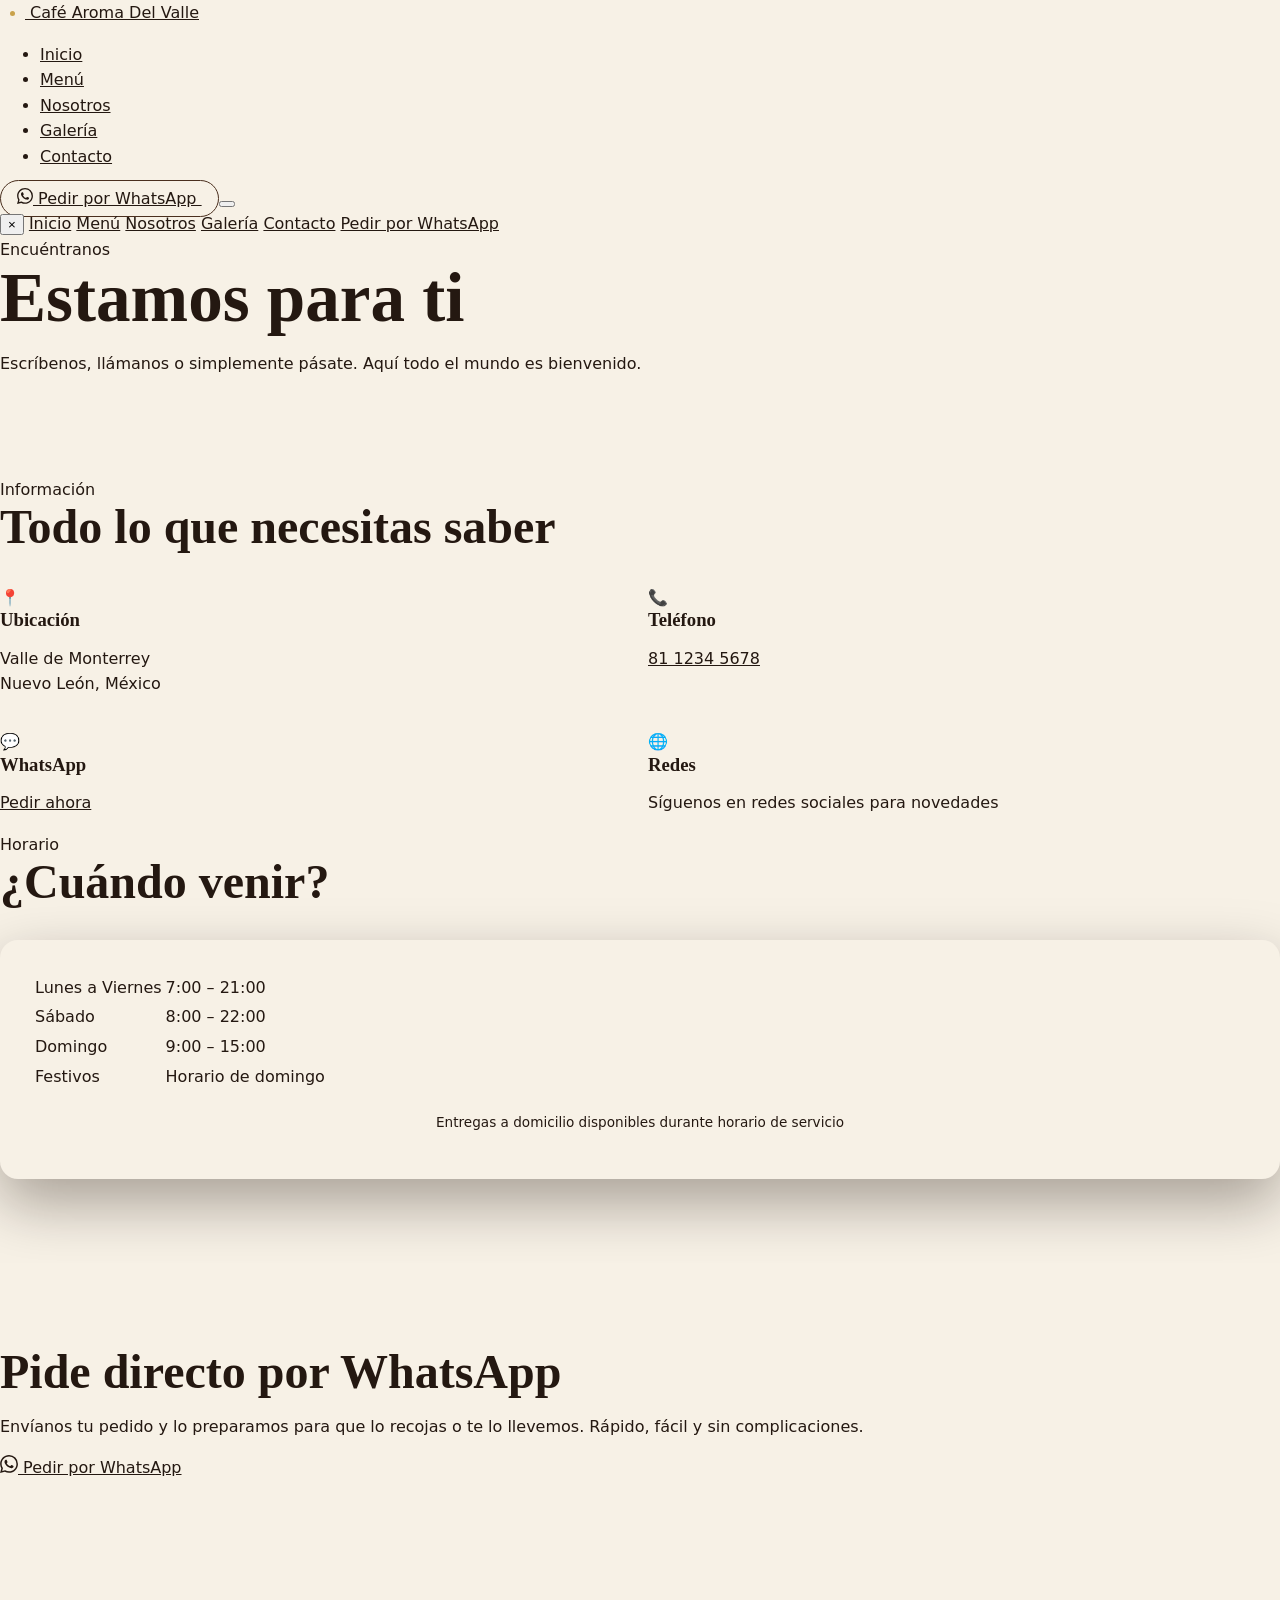
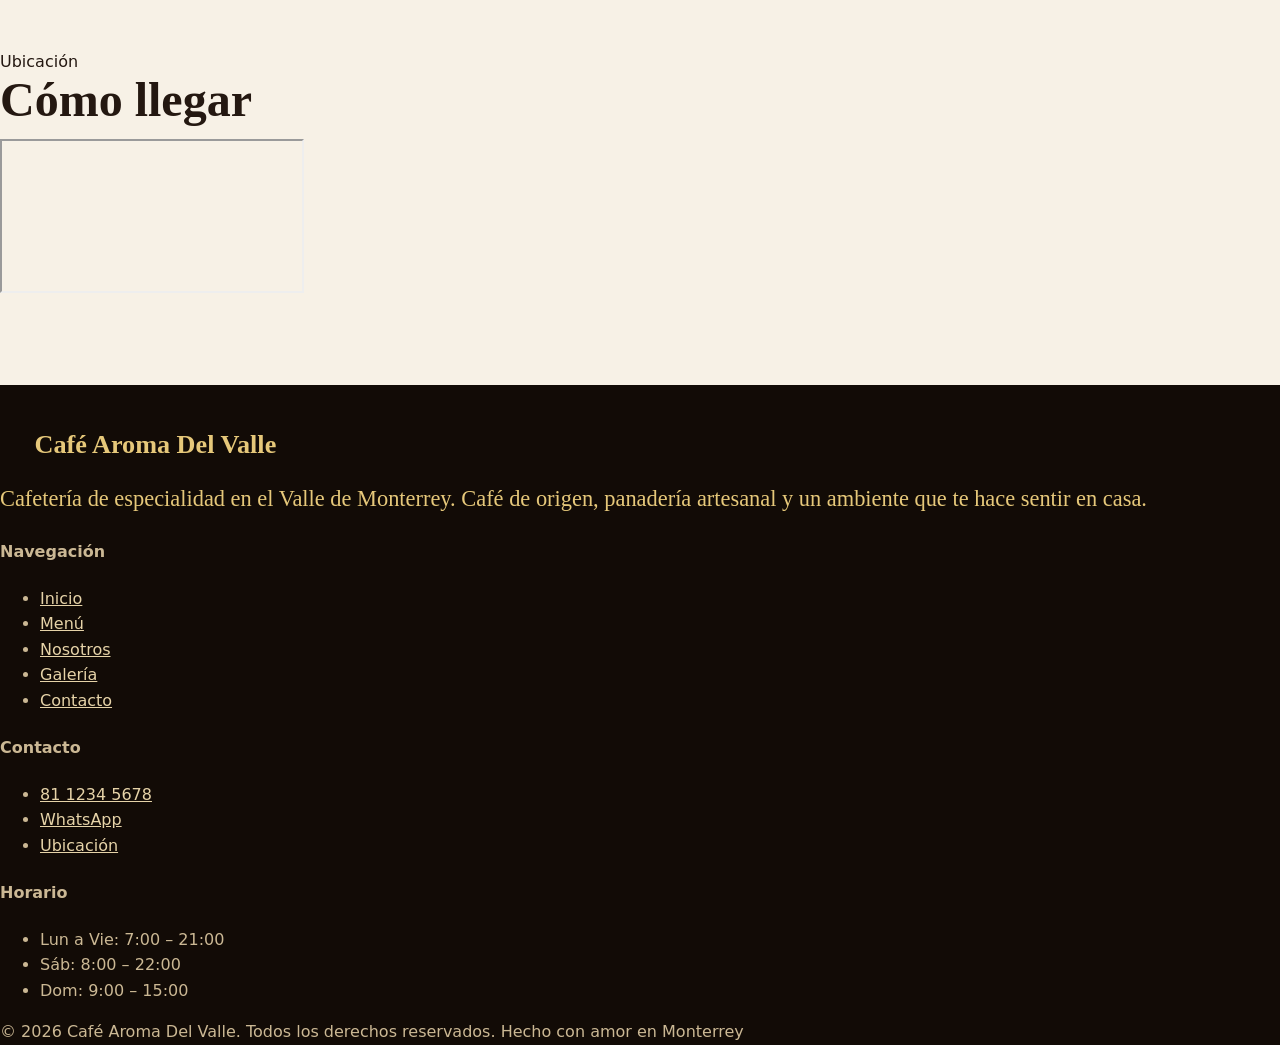
<file: contact.html>
<!DOCTYPE html>
<html lang="es">
<head>
  <meta charset="UTF-8">
  <meta name="viewport" content="width=device-width, initial-scale=1.0">
  <title>Contacto — Café Aroma Del Valle</title>
  <meta name="description" content="Contacto de Café Aroma Del Valle. Horarios, ubicación en Monterrey y acceso directo a WhatsApp para pedidos.">
  <link rel="stylesheet" href="styles.css">
  <link rel="icon" href="data:image/svg+xml,<svg xmlns='http://www.w3.org/2000/svg' viewBox='0 0 100 100'><text y='.9em' font-size='90'>☕</text></svg>">
</head>
<body>

  <!-- NAV -->
  <nav class="navbar" id="navbar">
    <div class="nav-inner">
      <a href="index.html" class="nav-logo" data-eb-editable="link" data-eb-key="contact.a.1" data-eb-role="a" data-eb-kind="link"><span class="dot"></span> Café Aroma Del Valle</a>
      <ul class="nav-links">
        <li><a href="index.html" data-eb-editable="link" data-eb-key="contact.a.2" data-eb-role="a" data-eb-kind="link">Inicio</a></li>
        <li><a href="menu.html" data-eb-editable="link" data-eb-key="contact.a.3" data-eb-role="a" data-eb-kind="link">Menú</a></li>
        <li><a href="about.html" data-eb-editable="link" data-eb-key="contact.a.4" data-eb-role="a" data-eb-kind="link">Nosotros</a></li>
        <li><a href="gallery.html" data-eb-editable="link" data-eb-key="contact.a.5" data-eb-role="a" data-eb-kind="link">Galería</a></li>
        <li><a href="contact.html" class="active" data-eb-editable="link" data-eb-key="contact.a.6" data-eb-role="a" data-eb-kind="link">Contacto</a></li>
      </ul>
      <a href="https://wa.me/528112345678" class="nav-cta" target="_blank" rel="noopener" data-eb-editable="link" data-eb-key="contact.a.7" data-eb-role="a" data-eb-kind="link">
        <svg width="16" height="16" viewBox="0 0 24 24" fill="currentColor"><path d="M17.472 14.382c-.297-.149-1.758-.867-2.03-.967-.273-.099-.471-.148-.67.15-.197.297-.767.966-.94 1.164-.173.199-.347.223-.644.075-.297-.15-1.255-.463-2.39-1.475-.883-.788-1.48-1.761-1.653-2.059-.173-.297-.018-.458.13-.606.134-.133.298-.347.446-.52.149-.174.198-.298.298-.497.099-.198.05-.371-.025-.52-.075-.149-.669-1.612-.916-2.207-.242-.579-.487-.5-.669-.51-.173-.008-.371-.01-.57-.01-.198 0-.52.074-.792.372-.272.297-1.04 1.016-1.04 2.479 0 1.462 1.065 2.875 1.213 3.074.149.198 2.096 3.2 5.077 4.487.709.306 1.262.489 1.694.625.712.227 1.36.195 1.871.118.571-.085 1.758-.719 2.006-1.413.248-.694.248-1.289.173-1.413-.074-.124-.272-.198-.57-.347m-5.421 7.403h-.004a9.87 9.87 0 01-5.031-1.378l-.361-.214-3.741.982.998-3.648-.235-.374a9.86 9.86 0 01-1.51-5.26c.001-5.45 4.436-9.884 9.888-9.884 2.64 0 5.122 1.03 6.988 2.898a9.825 9.825 0 012.893 6.994c-.003 5.45-4.437 9.884-9.885 9.884m8.413-18.297A11.815 11.815 0 0012.05 0C5.495 0 .16 5.335.157 11.892c0 2.096.547 4.142 1.588 5.945L.057 24l6.305-1.654a11.882 11.882 0 005.683 1.448h.005c6.554 0 11.89-5.335 11.893-11.893a11.821 11.821 0 00-3.48-8.413z"/></svg>
        Pedir por WhatsApp
      </a>
      <button class="hamburger" id="hamburger" aria-label="Menú" data-eb-editable="link" data-eb-key="contact.button.8" data-eb-role="button" data-eb-kind="link">
        <span></span><span></span><span></span>
      </button>
    </div>
  </nav>

  <div class="mobile-nav" id="mobileNav">
    <button class="mobile-nav-close" id="mobileNavClose" data-eb-editable="link" data-eb-key="contact.button.9" data-eb-role="button" data-eb-kind="link">&times;</button>
    <a href="index.html" data-eb-editable="link" data-eb-key="contact.a.10" data-eb-role="a" data-eb-kind="link">Inicio</a>
    <a href="menu.html" data-eb-editable="link" data-eb-key="contact.a.11" data-eb-role="a" data-eb-kind="link">Menú</a>
    <a href="about.html" data-eb-editable="link" data-eb-key="contact.a.12" data-eb-role="a" data-eb-kind="link">Nosotros</a>
    <a href="gallery.html" data-eb-editable="link" data-eb-key="contact.a.13" data-eb-role="a" data-eb-kind="link">Galería</a>
    <a href="contact.html" data-eb-editable="link" data-eb-key="contact.a.14" data-eb-role="a" data-eb-kind="link">Contacto</a>
    <a href="https://wa.me/528112345678" class="btn-primary" target="_blank" rel="noopener" data-eb-editable="link" data-eb-key="contact.a.15" data-eb-role="a" data-eb-kind="link">Pedir por WhatsApp</a>
  </div>

  <!-- PAGE HERO -->
  <section class="page-hero">
    <div class="page-hero-bg" style="background-image: url('https://itm-void-excepcional.pages.dev/api/itm-project-assets?file=media-fallback%2Fimagen-generica.jpg')"></div>
    <div class="page-hero-content">
      <span class="section-label">Encuéntranos</span>
      <h1 data-eb-editable="text" data-eb-key="contact.h1.16" data-eb-role="h1" data-eb-kind="text">Estamos para ti</h1>
      <p data-eb-editable="text" data-eb-key="contact.p.17" data-eb-role="p" data-eb-kind="text">Escríbenos, llámanos o simplemente pásate. Aquí todo el mundo es bienvenido.</p>
    </div>
  </section>

  <!-- INFO CARDS -->
  <section class="section">
    <div class="section-center">
      <div class="contact-grid">
        <div>
          <div class="section-header fade-in" style="text-align: left; margin-bottom: 32px;">
            <span class="section-label">Información</span>
            <h2 data-eb-editable="text" data-eb-key="contact.h2.18" data-eb-role="h2" data-eb-kind="text">Todo lo que necesitas saber</h2>
          </div>
          <div style="display: grid; grid-template-columns: 1fr 1fr; gap: 16px;">
            <div class="info-card fade-in">
              <div class="icon">&#128205;</div>
              <h3 data-eb-editable="text" data-eb-key="contact.h3.19" data-eb-role="h3" data-eb-kind="text">Ubicación</h3>
              <p data-eb-editable="text" data-eb-key="contact.p.20" data-eb-role="p" data-eb-kind="text">Valle de Monterrey<br> Nuevo León, México</p>
            </div>
            <div class="info-card fade-in">
              <div class="icon">&#128222;</div>
              <h3 data-eb-editable="text" data-eb-key="contact.h3.21" data-eb-role="h3" data-eb-kind="text">Teléfono</h3>
              <p data-eb-editable="text" data-eb-key="contact.p.22" data-eb-role="p" data-eb-kind="text"><a href="tel:528112345678" style="color: var(--terracotta);" data-eb-editable="link" data-eb-key="contact.a.23" data-eb-role="a" data-eb-kind="link">81 1234 5678</a></p>
            </div>
            <div class="info-card fade-in">
              <div class="icon">&#128172;</div>
              <h3 data-eb-editable="text" data-eb-key="contact.h3.24" data-eb-role="h3" data-eb-kind="text">WhatsApp</h3>
              <p data-eb-editable="text" data-eb-key="contact.p.25" data-eb-role="p" data-eb-kind="text"><a href="https://wa.me/528112345678" target="_blank" rel="noopener" style="color: var(--terracotta);" data-eb-editable="link" data-eb-key="contact.a.26" data-eb-role="a" data-eb-kind="link">Pedir ahora</a></p>
            </div>
            <div class="info-card fade-in">
              <div class="icon">&#127760;</div>
              <h3 data-eb-editable="text" data-eb-key="contact.h3.27" data-eb-role="h3" data-eb-kind="text">Redes</h3>
              <p data-eb-editable="text" data-eb-key="contact.p.28" data-eb-role="p" data-eb-kind="text">Síguenos en redes sociales para novedades</p>
            </div>
          </div>
        </div>

        <!-- HOURS -->
        <div>
          <div class="section-header fade-in" style="text-align: left; margin-bottom: 32px;">
            <span class="section-label">Horario</span>
            <h2 data-eb-editable="text" data-eb-key="contact.h2.29" data-eb-role="h2" data-eb-kind="text">¿Cuándo venir?</h2>
          </div>
          <div style="background: var(--white); border-radius: var(--radius); padding: 32px; box-shadow: var(--shadow);" class="fade-in">
            <table class="hours-table">
              <tr><td>Lunes a Viernes</td><td>7:00 – 21:00</td></tr>
              <tr><td>Sábado</td><td>8:00 – 22:00</td></tr>
              <tr><td>Domingo</td><td>9:00 – 15:00</td></tr>
              <tr><td>Festivos</td><td>Horario de domingo</td></tr>
            </table>
            <p style="text-align: center; margin-top: 20px; font-size: 0.85rem; color: var(--text-light);" data-eb-editable="text" data-eb-key="contact.p.30" data-eb-role="p" data-eb-kind="text">Entregas a domicilio disponibles durante horario de servicio</p>
          </div>
        </div>
      </div>
    </div>
  </section>

  <!-- WHATSAPP CTA -->
  <section class="section" style="background: var(--cream);">
    <div class="section-center">
      <div class="whatsapp-section fade-in">
        <h2 data-eb-editable="text" data-eb-key="contact.h2.31" data-eb-role="h2" data-eb-kind="text">Pide directo por WhatsApp</h2>
        <p data-eb-editable="text" data-eb-key="contact.p.32" data-eb-role="p" data-eb-kind="text">Envíanos tu pedido y lo preparamos para que lo recojas o te lo llevemos. Rápido, fácil y sin complicaciones.</p>
        <a href="https://wa.me/528112345678?text=Hola%2C%20quiero%20hacer%20un%20pedido" class="btn-primary" target="_blank" rel="noopener" data-eb-editable="link" data-eb-key="contact.a.33" data-eb-role="a" data-eb-kind="link">
          <svg width="18" height="18" viewBox="0 0 24 24" fill="currentColor"><path d="M17.472 14.382c-.297-.149-1.758-.867-2.03-.967-.273-.099-.471-.148-.67.15-.197.297-.767.966-.94 1.164-.173.199-.347.223-.644.075-.297-.15-1.255-.463-2.39-1.475-.883-.788-1.48-1.761-1.653-2.059-.173-.297-.018-.458.13-.606.134-.133.298-.347.446-.52.149-.174.198-.298.298-.497.099-.198.05-.371-.025-.52-.075-.149-.669-1.612-.916-2.207-.242-.579-.487-.5-.669-.51-.173-.008-.371-.01-.57-.01-.198 0-.52.074-.792.372-.272.297-1.04 1.016-1.04 2.479 0 1.462 1.065 2.875 1.213 3.074.149.198 2.096 3.2 5.077 4.487.709.306 1.262.489 1.694.625.712.227 1.36.195 1.871.118.571-.085 1.758-.719 2.006-1.413.248-.694.248-1.289.173-1.413-.074-.124-.272-.198-.57-.347m-5.421 7.403h-.004a9.87 9.87 0 01-5.031-1.378l-.361-.214-3.741.982.998-3.648-.235-.374a9.86 9.86 0 01-1.51-5.26c.001-5.45 4.436-9.884 9.888-9.884 2.64 0 5.122 1.03 6.988 2.898a9.825 9.825 0 012.893 6.994c-.003 5.45-4.437 9.884-9.885 9.884m8.413-18.297A11.815 11.815 0 0012.05 0C5.495 0 .16 5.335.157 11.892c0 2.096.547 4.142 1.588 5.945L.057 24l6.305-1.654a11.882 11.882 0 005.683 1.448h.005c6.554 0 11.89-5.335 11.893-11.893a11.821 11.821 0 00-3.48-8.413z"/></svg>
          Pedir por WhatsApp
        </a>
      </div>
    </div>
  </section>

  <!-- MAP -->
  <section class="section">
    <div class="section-center">
      <div class="section-header fade-in">
        <span class="section-label">Ubicación</span>
        <h2 data-eb-editable="text" data-eb-key="contact.h2.34" data-eb-role="h2" data-eb-kind="text">Cómo llegar</h2>
      </div>
      <div class="map-container fade-in">
        <iframe src="https://www.google.com/maps/embed?pb=!1m18!1m12!1m3!1d57734.94891216964!2d-100.35!3d25.6866!2m3!1f0!2f0!3f0!3m2!1i1024!2i768!4f13.1!3m3!1m2!1s0x8662951503b1b7b3%3A0x4c063e05f6c357c8!2sMonterrey%2C%20Nuevo%20Le%C3%B3n!5e0!3m2!1ses!2smx!4v1700000000000!5m2!1ses!2smx" allowfullscreen="" loading="lazy" referrerpolicy="no-referrer-when-downgrade"></iframe>
      </div>
    </div>
  </section>

  <!-- FOOTER -->
  <footer class="footer">
    <div class="footer-inner">
      <div class="footer-brand">
        <h3 data-eb-editable="text" data-eb-key="contact.h3.35" data-eb-role="h3" data-eb-kind="text"><span class="dot" style="width:8px;height:8px;background:var(--terracotta);border-radius:50%;display:inline-block;"></span> Café Aroma Del Valle</h3>
        <p data-eb-editable="text" data-eb-key="contact.p.36" data-eb-role="p" data-eb-kind="text">Cafetería de especialidad en el Valle de Monterrey. Café de origen, panadería artesanal y un ambiente que te hace sentir en casa.</p>
      </div>
      <div class="footer-col">
        <h4 data-eb-editable="text" data-eb-key="contact.h4.37" data-eb-role="h4" data-eb-kind="text">Navegación</h4>
        <ul>
          <li><a href="index.html" data-eb-editable="link" data-eb-key="contact.a.38" data-eb-role="a" data-eb-kind="link">Inicio</a></li>
          <li><a href="menu.html" data-eb-editable="link" data-eb-key="contact.a.39" data-eb-role="a" data-eb-kind="link">Menú</a></li>
          <li><a href="about.html" data-eb-editable="link" data-eb-key="contact.a.40" data-eb-role="a" data-eb-kind="link">Nosotros</a></li>
          <li><a href="gallery.html" data-eb-editable="link" data-eb-key="contact.a.41" data-eb-role="a" data-eb-kind="link">Galería</a></li>
          <li><a href="contact.html" data-eb-editable="link" data-eb-key="contact.a.42" data-eb-role="a" data-eb-kind="link">Contacto</a></li>
        </ul>
      </div>
      <div class="footer-col">
        <h4 data-eb-editable="text" data-eb-key="contact.h4.43" data-eb-role="h4" data-eb-kind="text">Contacto</h4>
        <ul>
          <li><a href="tel:528112345678" data-eb-editable="link" data-eb-key="contact.a.44" data-eb-role="a" data-eb-kind="link">81 1234 5678</a></li>
          <li><a href="https://wa.me/528112345678" target="_blank" rel="noopener" data-eb-editable="link" data-eb-key="contact.a.45" data-eb-role="a" data-eb-kind="link">WhatsApp</a></li>
          <li><a href="https://maps.google.com/?q=Monterrey" target="_blank" rel="noopener" data-eb-editable="link" data-eb-key="contact.a.46" data-eb-role="a" data-eb-kind="link">Ubicación</a></li>
        </ul>
      </div>
      <div class="footer-col">
        <h4 data-eb-editable="text" data-eb-key="contact.h4.47" data-eb-role="h4" data-eb-kind="text">Horario</h4>
        <ul>
          <li>Lun a Vie: 7:00 – 21:00</li>
          <li>Sáb: 8:00 – 22:00</li>
          <li>Dom: 9:00 – 15:00</li>
        </ul>
      </div>
    </div>
    <div class="footer-bottom">
      <span>&copy; 2026 Café Aroma Del Valle. Todos los derechos reservados.</span>
      <span>Hecho con amor en Monterrey</span>
    </div>
  </footer>

  <script>
    window.addEventListener('scroll', () => {
      document.getElementById('navbar').classList.toggle('scrolled', window.scrollY > 20);
    });
    document.getElementById('hamburger').addEventListener('click', () => {
      document.getElementById('mobileNav').classList.add('open');
    });
    document.getElementById('mobileNavClose').addEventListener('click', () => {
      document.getElementById('mobileNav').classList.remove('open');
    });
    const obs = new IntersectionObserver((entries) => {
      entries.forEach(e => { if (e.isIntersecting) { e.target.classList.add('visible'); obs.unobserve(e.target); }});
    }, { threshold: 0.1 });
    document.querySelectorAll('.fade-in').forEach(el => obs.observe(el));
  </script>
</body>
</html>
</file>
<file: styles.css>
:root{
  --espresso:#1d120b;
  --coffee:#2e1d12;
  --mocha:#4a2f1e;
  --gold:#c9a24b;
  --gold-2:#e6c87a;
  --cream:#f7f1e6;
  --cream-2:#efe3cf;
  --ink:#241811;
  --muted:#8a7663;
  --card:#fffdf8;
  --line:rgba(201,162,75,.28);
  --shadow:0 24px 60px rgba(20,10,4,.35);
  --radius:18px;
  --serif:"Cormorant Garamond",Georgia,serif;
  --sans:"Jost",system-ui,-apple-system,sans-serif;
}
*{box-sizing:border-box}
html{scroll-behavior:smooth}
body{margin:0;font-family:var(--sans);background:var(--cream);color:var(--ink);line-height:1.6;-webkit-font-smoothing:antialiased}
img{max-width:100%;display:block}
a{color:inherit}
.wrap{width:min(1180px,92%);margin:0 auto}
.skip{position:absolute;left:-9999px;top:0;background:#000;color:#fff;padding:10px 16px;z-index:99}
.skip:focus{left:12px;top:12px}
.eyebrow{display:flex;align-items:center;gap:12px;text-transform:uppercase;letter-spacing:.22em;font-size:.76rem;font-weight:500;color:var(--mocha);margin:0 0 14px}
.eyebrow .line{display:inline-block;width:44px;height:1px;background:var(--gold)}
.eyebrow-light{color:var(--gold-2)}
h1,h2,h3{font-family:var(--serif);line-height:1.05;margin:0 0 14px;font-weight:600}
h1{font-size:clamp(2.6rem,5.4vw,4.4rem)}
h2{font-size:clamp(2rem,3.8vw,3rem)}
h1 em,h2 em{font-style:italic;color:var(--gold);font-weight:500}
.lead{font-size:1.12rem;color:#4d3b2c;max-width:56ch}
.section{padding:84px 0}
.section-sub{color:#5d4a38;max-width:68ch}
.section-head{margin-bottom:38px}

/* topbar */
.topbar{background:var(--espresso);color:#d9c7a8;font-size:.82rem}
.topbar-inner{display:flex;justify-content:space-between;gap:16px;padding:9px 0;flex-wrap:wrap}
.topbar a{text-decoration:none;border-bottom:1px solid var(--line)}
.dot{display:inline-block;width:5px;height:5px;border-radius:50%;background:var(--gold);margin:0 10px;vertical-align:middle}
.topbar-meta{display:flex;align-items:center;flex-wrap:wrap}

/* header */
.site-header{position:sticky;top:0;z-index:50;background:rgba(247,241,230,.92);backdrop-filter:blur(12px);border-bottom:1px solid var(--line)}
.header-inner{display:flex;align-items:center;justify-content:space-between;gap:18px;padding:14px 0}
.brand{display:flex;align-items:center;gap:12px;text-decoration:none}
.brand-mark{color:var(--mocha);background:#fff;border:1px solid var(--line);border-radius:50%;width:52px;height:52px;display:grid;place-items:center}
.brand-text strong{font-family:var(--serif);font-size:1.35rem;display:block;line-height:1}
.brand-text small{letter-spacing:.18em;text-transform:uppercase;font-size:.66rem;color:var(--muted)}
.main-nav{display:flex;gap:22px;align-items:center}
.nav-link{text-decoration:none;font-size:.92rem;letter-spacing:.06em;text-transform:uppercase;color:#4a382a}
.nav-link.is-active,.nav-link:hover{color:var(--mocha);text-decoration:underline;text-decoration-color:var(--gold);text-underline-offset:6px}
.nav-cta{border:1px solid var(--mocha);border-radius:999px;padding:8px 16px}
.header-actions{display:flex;gap:12px;align-items:center}
.btn{display:inline-block;text-decoration:none;border-radius:999px;padding:14px 26px;font-weight:500;letter-spacing:.04em;border:1px solid transparent;cursor:pointer;font-family:var(--sans);font-size:.95rem;transition:.2s}
.btn-gold{background:linear-gradient(135deg,var(--gold),#a8822f);color:#1d120b}
.btn-gold:hover{filter:brightness(1.07);transform:translateY(-1px)}
.btn-ghost{border-color:rgba(255,255,255,.5);color:#fff;background:rgba(255,255,255,.08)}
.btn-outline{border-color:var(--mocha);color:var(--mocha);background:transparent}
.btn-sm{padding:10px 18px;font-size:.86rem}
.text-link{color:var(--mocha);font-weight:500;text-underline-offset:4px}
.nav-toggle{display:none;background:none;border:1px solid var(--line);border-radius:10px;padding:10px;flex-direction:column;gap:5px}
.nav-toggle span{display:block;width:22px;height:2px;background:var(--mocha)}

/* hero */
.hero{position:relative;background:var(--espresso);color:var(--cream);overflow:hidden;padding:0}
.hero-bg{position:absolute;inset:0;background:url("https://images.pexels.com/photos/13356900/pexels-photo-13356900.jpeg?auto=compress&cs=tinysrgb&dpr=2&h=650&w=940") center/cover;opacity:.34}
.hero-veil{position:absolute;inset:0;background:linear-gradient(100deg,rgba(29,18,11,.92) 30%,rgba(29,18,11,.55) 60%,rgba(29,18,11,.25))}
.hero-grid{position:relative;display:grid;grid-template-columns:1.15fr .85fr;gap:40px;padding:72px 0;align-items:center}
.hero-copy .eyebrow{color:var(--gold-2)}
.hero-stats{display:grid;grid-template-columns:repeat(3,1fr);gap:14px;margin-top:28px;border-top:1px solid rgba(230,200,122,.3);padding-top:20px}
.hero-stats dt{font-family:var(--serif);font-size:1.1rem;color:var(--gold-2)}
.hero-stats dd{margin:4px 0 0;font-size:.88rem;color:#d9c7a8}
.hero-buttons{display:flex;gap:14px;margin-top:24px;flex-wrap:wrap}
.hero-card{background:var(--card);color:var(--ink);border-radius:var(--radius);overflow:hidden;box-shadow:var(--shadow);border:1px solid var(--line)}
.hero-card img{height:260px;width:100%;object-fit:cover}
.hero-card-top{display:flex;justify-content:space-between;align-items:center;padding:14px 18px;background:#1d120b;color:#f0e2c6;font-size:.85rem}
.badge{background:var(--gold);color:#1d120b;border-radius:999px;padding:4px 12px;font-weight:600;font-size:.75rem;letter-spacing:.08em;text-transform:uppercase}
.hero-card-body{padding:20px 22px 24px}
.hero-card-body h2{font-size:1.7rem}
.hero-card-row{display:flex;justify-content:space-between;gap:10px;flex-wrap:wrap;margin-top:12px;font-size:.9rem}

/* strip */
.strip{background:#140d07;color:#e8d9bd;border-top:1px solid var(--line);border-bottom:1px solid var(--line)}
.strip-grid{display:grid;grid-template-columns:repeat(4,1fr);gap:18px;padding:22px 0}
.strip-item strong{font-family:var(--serif);font-size:1.15rem;display:block;color:var(--gold-2)}
.strip-item span{font-size:.88rem;color:#c9b48d}

/* about */
.about-grid{display:grid;grid-template-columns:1.1fr .9fr;gap:26px;margin-bottom:30px}
.about-main,.about-side figure,.g-item,.visit-media,.dish{border-radius:var(--radius);overflow:hidden}
.about-main{margin:0;position:relative;background:#fff;border:1px solid var(--line)}
.about-main img{height:520px;width:100%;object-fit:cover}
.about-main figcaption,.about-side figcaption,.g-item figcaption,.visit-media figcaption{padding:10px 16px;font-size:.85rem;color:#6b5a48;background:#fffdf8}
.about-side{display:grid;gap:22px}
.about-side figure{margin:0;border:1px solid var(--line);background:#fff}
.about-side img{height:250px;width:100%;object-fit:cover}
.about-card{background:var(--coffee);color:var(--cream);border-radius:var(--radius);padding:28px;border:1px solid var(--line)}
.about-card h3{font-size:1.7rem;color:var(--gold-2)}
.check-list{list-style:none;padding:0;margin:0 0 16px;display:grid;gap:10px}
.check-list li{padding-left:28px;position:relative}
.check-list li::before{content:"—";position:absolute;left:0;color:var(--gold)}
.about-card .text-link{color:var(--gold-2)}
.values{display:grid;grid-template-columns:repeat(3,1fr);gap:20px}
.values article{background:#fffdf8;border:1px solid var(--line);border-radius:var(--radius);padding:24px}
.value-num{font-family:var(--serif);color:var(--gold);font-size:1rem;letter-spacing:.2em}
.values h3{margin:8px 0;font-size:1.5rem}

/* menu */
.menu{background:radial-gradient(1200px 500px at 20% 0%,#4a2f1e 0%,#241610 55%,#160e07 100%);color:var(--cream)}
.menu .section-sub{color:#d3bf9d}
.menu-filters{display:flex;gap:10px;flex-wrap:wrap;margin:26px 0}
.chip{border:1px solid rgba(230,200,122,.4);background:transparent;color:#efe0c0;border-radius:999px;padding:10px 20px;cursor:pointer;font-family:var(--sans)}
.chip.is-active,.chip:hover{background:var(--gold);color:#1d120b;border-color:var(--gold)}
.menu-grid{display:grid;grid-template-columns:repeat(3,1fr);gap:20px}
.dish{background:var(--card);color:var(--ink);border:1px solid var(--line)}
.dish-media{position:relative}
.dish-media img{height:210px;width:100%;object-fit:cover}
.dish-tag{position:absolute;left:14px;top:14px;background:rgba(29,18,11,.85);color:var(--gold-2);border:1px solid var(--line);font-size:.72rem;letter-spacing:.14em;text-transform:uppercase;padding:6px 12px;border-radius:999px}
.dish-body{padding:20px}
.dish-head{display:flex;justify-content:space-between;gap:12px;align-items:baseline}
.dish-head h3{font-size:1.45rem;margin:0}
.price{font-family:var(--serif);font-size:1.4rem;color:var(--mocha);white-space:nowrap}
.dish-meta{font-size:.82rem;color:var(--muted);letter-spacing:.04em}
.dish-cta{background:linear-gradient(160deg,#fff6e3,#efdcb2);display:flex;align-items:center}
.attribution{font-size:.78rem;color:#a68f6c;margin-top:18px}

/* gallery */
.gallery-grid{display:grid;grid-template-columns:repeat(4,1fr);grid-auto-rows:220px;gap:16px}
.g-item{margin:0;background:#fff;border:1px solid var(--line);display:flex;flex-direction:column}
.g-item img{flex:1;width:100%;height:100%;object-fit:cover;min-height:0}
.g-tall{grid-row:span 2}

/* visit */
.visit{background:#fffdf8;border-top:1px solid var(--line);border-bottom:1px solid var(--line)}
.visit-grid{display:grid;grid-template-columns:1fr 1fr;gap:36px;align-items:center}
.visit-list{list-style:none;padding:0;margin:24px 0;display:grid;gap:16px}
.visit-list li{display:grid;grid-template-columns:170px 1fr;gap:14px;border-bottom:1px dashed var(--line);padding-bottom:14px}
.visit-list strong{font-family:var(--serif);font-size:1.1rem}
.visit-buttons{display:flex;gap:12px;flex-wrap:wrap}
.visit-media{margin:0;border:1px solid var(--line);background:#fff}
.visit-media img{height:440px;width:100%;object-fit:cover}

/* reviews */
.reviews{background:linear-gradient(180deg,#1d120b 0%,#2e1d12 60%,#1a110a 100%);color:var(--cream)}
.reviews .section-sub{color:#d8c5a0}
.reviews-grid{display:grid;grid-template-columns:.95fr 1.05fr;gap:26px;align-items:start;margin-top:10px}
.reviews-explainer{background:rgba(255,253,248,.06);border:1px solid rgba(201,162,75,.35);border-radius:var(--radius);padding:28px}
.reviews-explainer h3{color:var(--gold-2);font-size:1.8rem}
.steps{list-style:none;counter-reset:step;padding:0;margin:0 0 20px;display:grid;gap:14px}
.steps li{counter-increment:step;background:rgba(0,0,0,.25);border:1px solid rgba(201,162,75,.25);border-radius:14px;padding:14px 14px 14px 58px;position:relative}
.steps li::before{content:counter(step,decimal-leading-zero);position:absolute;left:14px;top:14px;font-family:var(--serif);color:var(--gold);font-size:1.2rem}
.steps strong{display:block;font-size:1rem}
.steps span{font-size:.9rem;color:#d8c5a0}
.privacy-note{background:#f7f1e6;color:#2b1d12;border-radius:14px;padding:18px;margin-bottom:18px}
.privacy-note strong{font-family:var(--serif);font-size:1.25rem}
.privacy-note p{margin:8px 0 12px;font-size:.92rem}
.privacy-note .btn-ghost{color:#2b1d12;border-color:#2b1d12;background:transparent}
.static-quotes{display:grid;gap:12px}
.static-quotes blockquote{margin:0;background:#fffdf8;color:#3a2a1c;border-left:4px solid var(--gold);border-radius:0 14px 14px 0;padding:16px 18px;font-family:var(--serif);font-size:1.12rem}
.static-quotes cite{display:block;font-family:var(--sans);font-size:.82rem;color:var(--muted);margin-top:6px}
.reviews-live{display:grid;gap:18px}
.profile-card,.comments-card{background:var(--card);color:var(--ink);border-radius:var(--radius);border:1px solid var(--line);padding:24px;box-shadow:var(--shadow)}
.profile-card-head h3,.comments-card-head h3{font-size:1.7rem;margin-bottom:4px}
.profile-card-head p,.comments-card-head p{margin:0 0 14px;color:#6b5a48;font-size:.93rem}
/* shell ITM: la IA diseña el exterior, comments.js controla el interior */
[data-itm-profile],[data-itm-comments]{min-height:120px;border:1px dashed rgba(74,47,30,.35);border-radius:12px;padding:14px;background:#fff}
[data-itm-comments-shell]{display:block}

/* final */
.final{padding:60px 0;background:var(--cream)}
.final-box{background:var(--espresso);color:var(--cream);border-radius:22px;padding:40px;display:flex;justify-content:space-between;gap:26px;align-items:center;border:1px solid var(--line);flex-wrap:wrap}
.final-box h2{color:var(--cream)}
.final-actions{display:flex;gap:12px;flex-wrap:wrap}

/* footer */
.footer{background:#120b06;color:#cbb894;padding:46px 0 0}
.footer-grid{display:grid;grid-template-columns:1.4fr 1fr 1fr 1fr;gap:24px;padding-bottom:28px}
.footer-brand{font-family:var(--serif);font-size:1.4rem;color:var(--gold-2)}
.footer a{color:#e6d3a8}
.footer-base{border-top:1px solid rgba(201,162,75,.25);display:flex;justify-content:space-between;gap:12px;flex-wrap:wrap;padding:16px 0 22px;font-size:.82rem}
.to-top{position:fixed;right:18px;bottom:18px;width:46px;height:46px;border-radius:50%;border:1px solid var(--gold);background:#1d120b;color:var(--gold-2);cursor:pointer;opacity:0;pointer-events:none;transition:.25s}
.to-top.show{opacity:1;pointer-events:auto}

/* reveal */
.reveal{opacity:0;transform:translateY(18px);transition:opacity .6s ease,transform .6s ease}
.reveal.visible{opacity:1;transform:none}

@media(max-width:980px){
  .hero-grid,.about-grid,.visit-grid,.reviews-grid{grid-template-columns:1fr}
  .menu-grid{grid-template-columns:1fr 1fr}
  .gallery-grid{grid-template-columns:1fr 1fr}
  .strip-grid{grid-template-columns:1fr 1fr}
  .values{grid-template-columns:1fr}
  .footer-grid{grid-template-columns:1fr 1fr}
  .main-nav{position:fixed;inset:64px 0 auto 0;background:var(--cream);flex-direction:column;padding:22px;gap:16px;border-bottom:1px solid var(--line);display:none}
  .main-nav.open{display:flex}
  .nav-toggle{display:flex}
  .about-main img{height:340px}
  .visit-list li{grid-template-columns:1fr}
}
@media(max-width:620px){
  .menu-grid,.gallery-grid,.strip-grid{grid-template-columns:1fr}
  .hero-stats{grid-template-columns:1fr}
  .section{padding:60px 0}
  .topbar-place{display:none}
}
</file>
